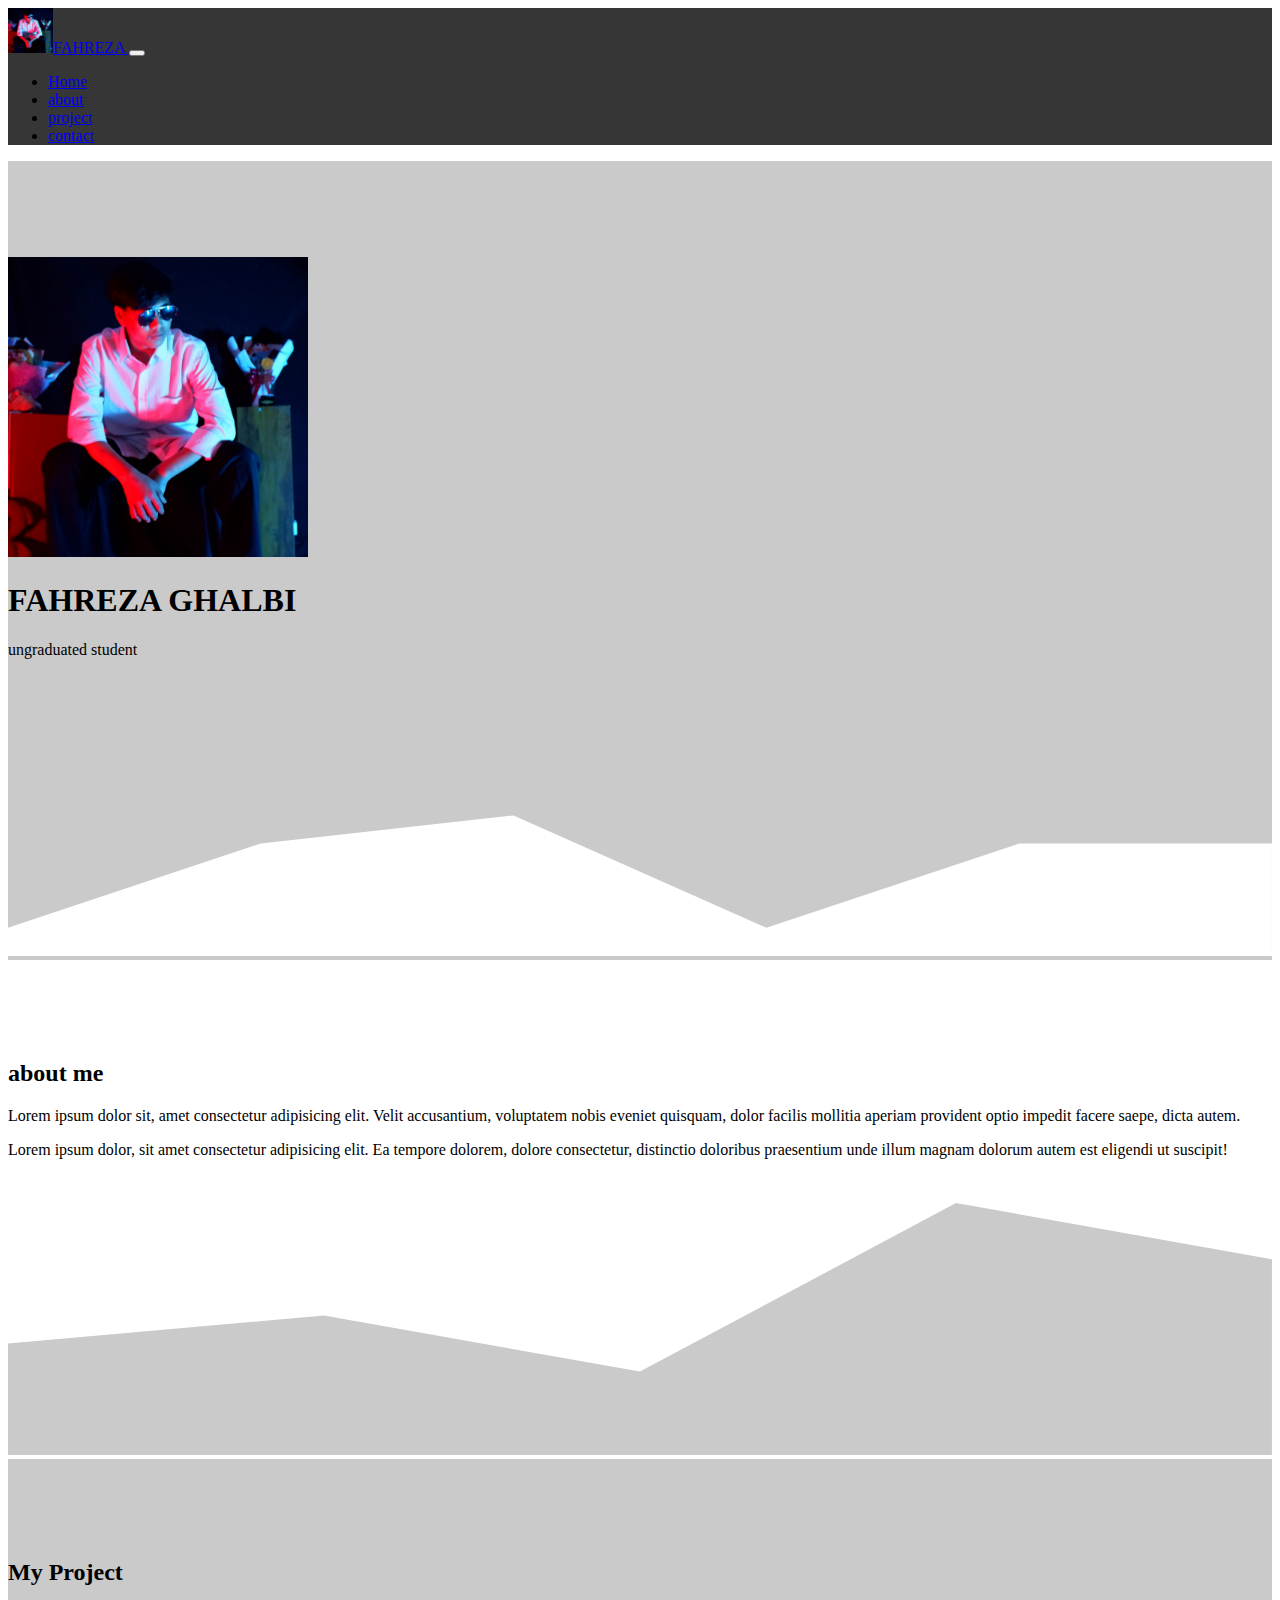
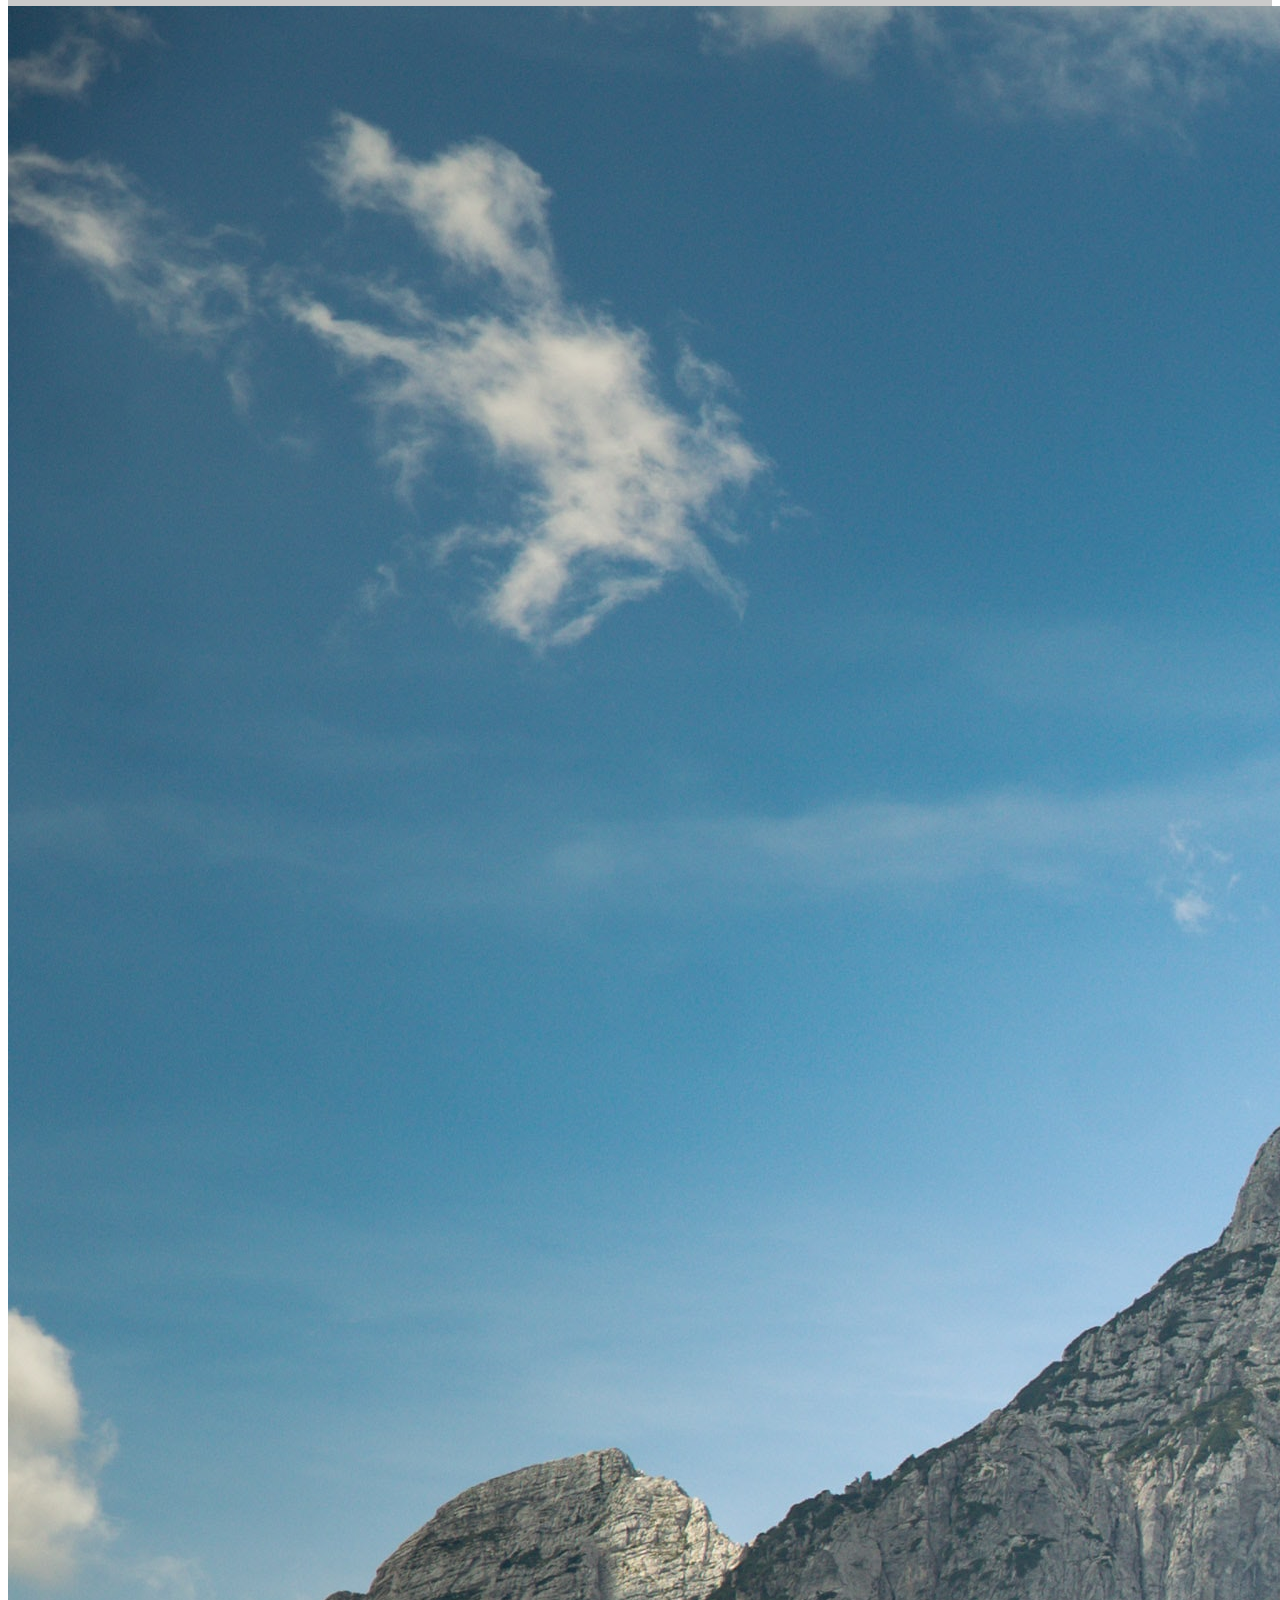
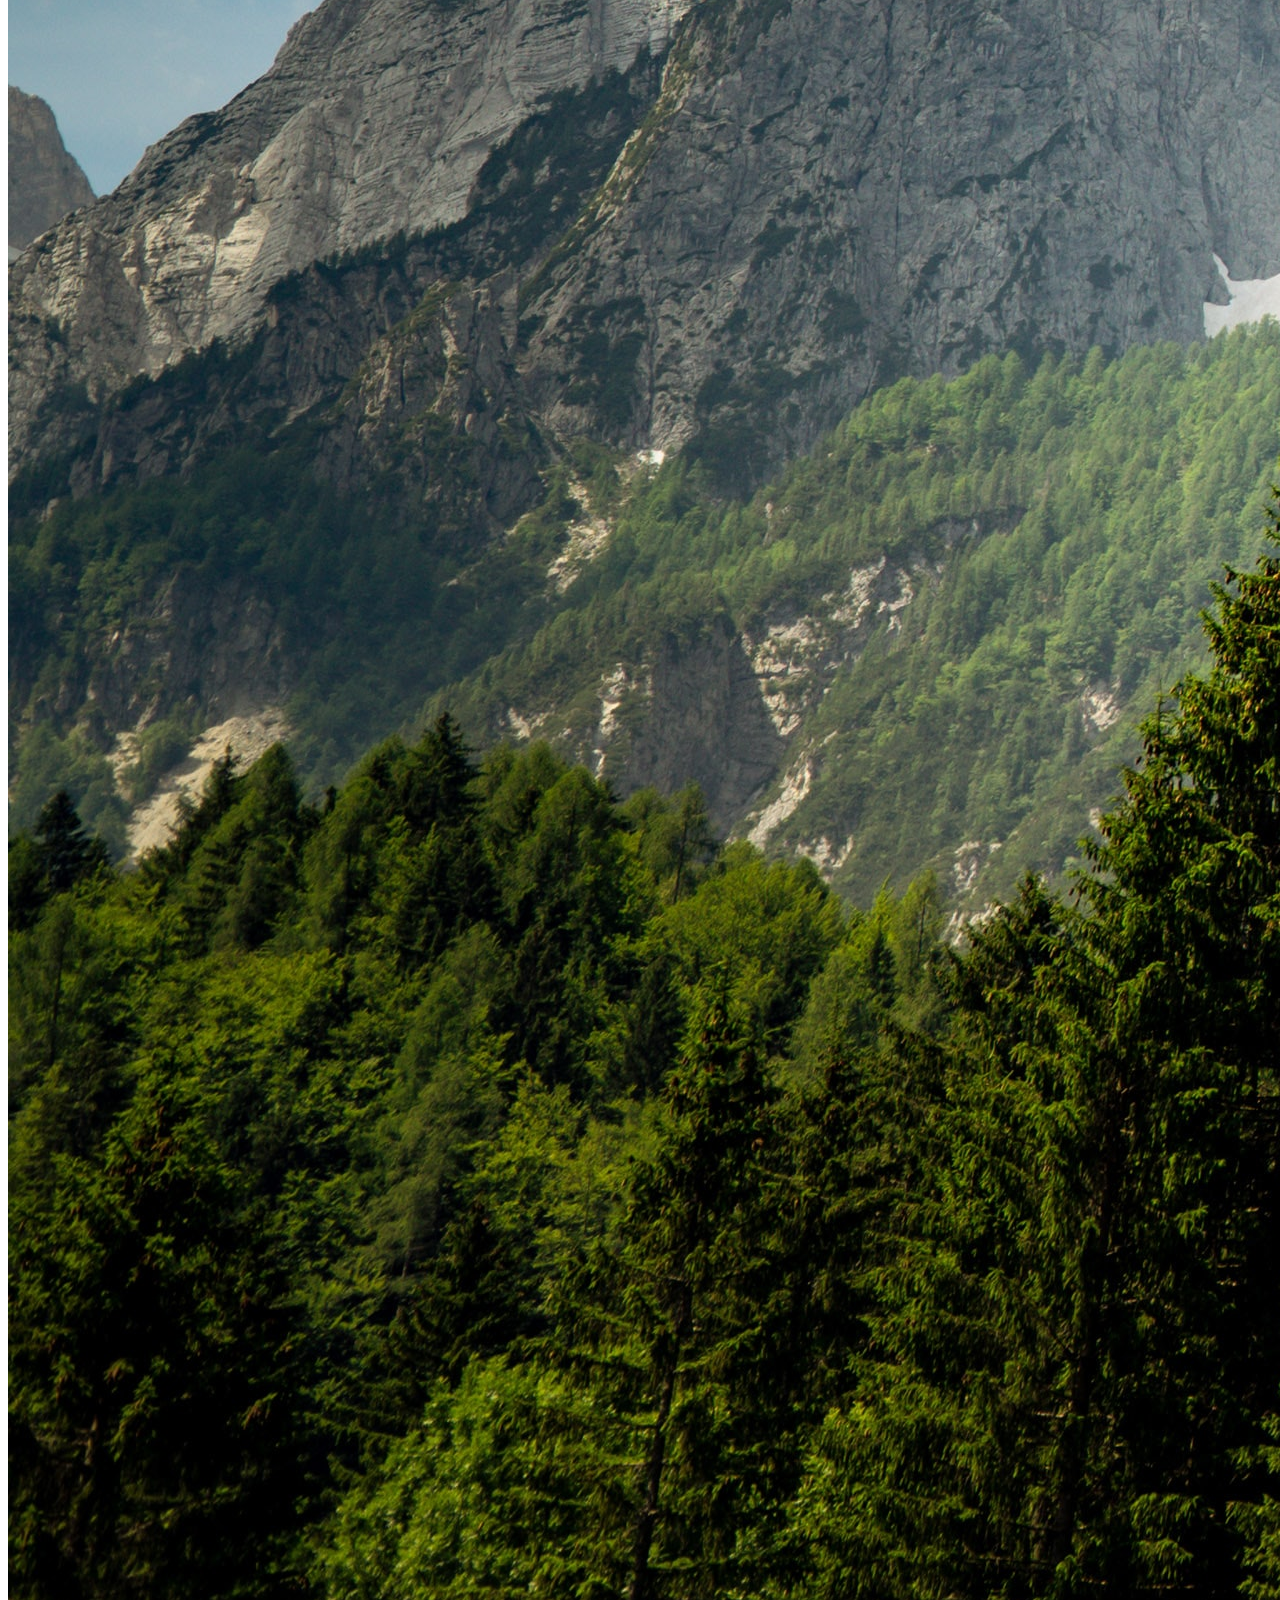
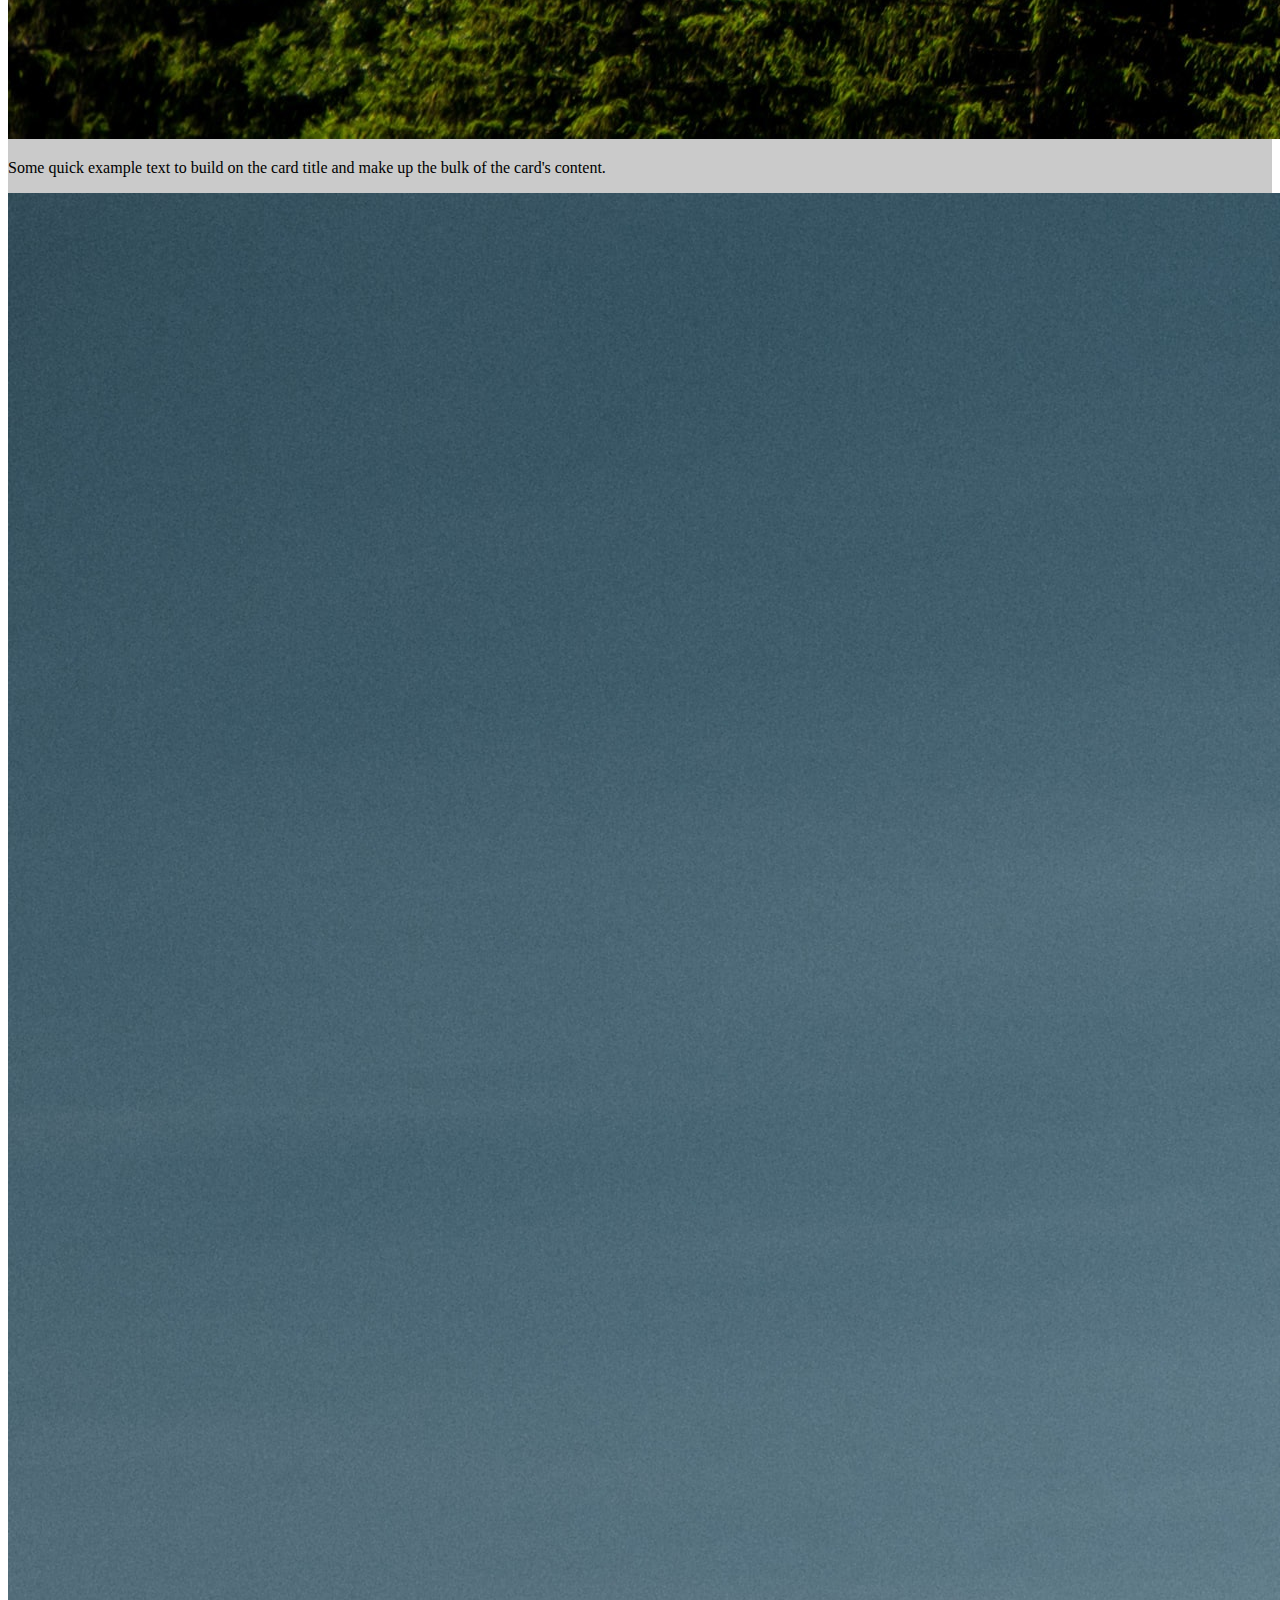
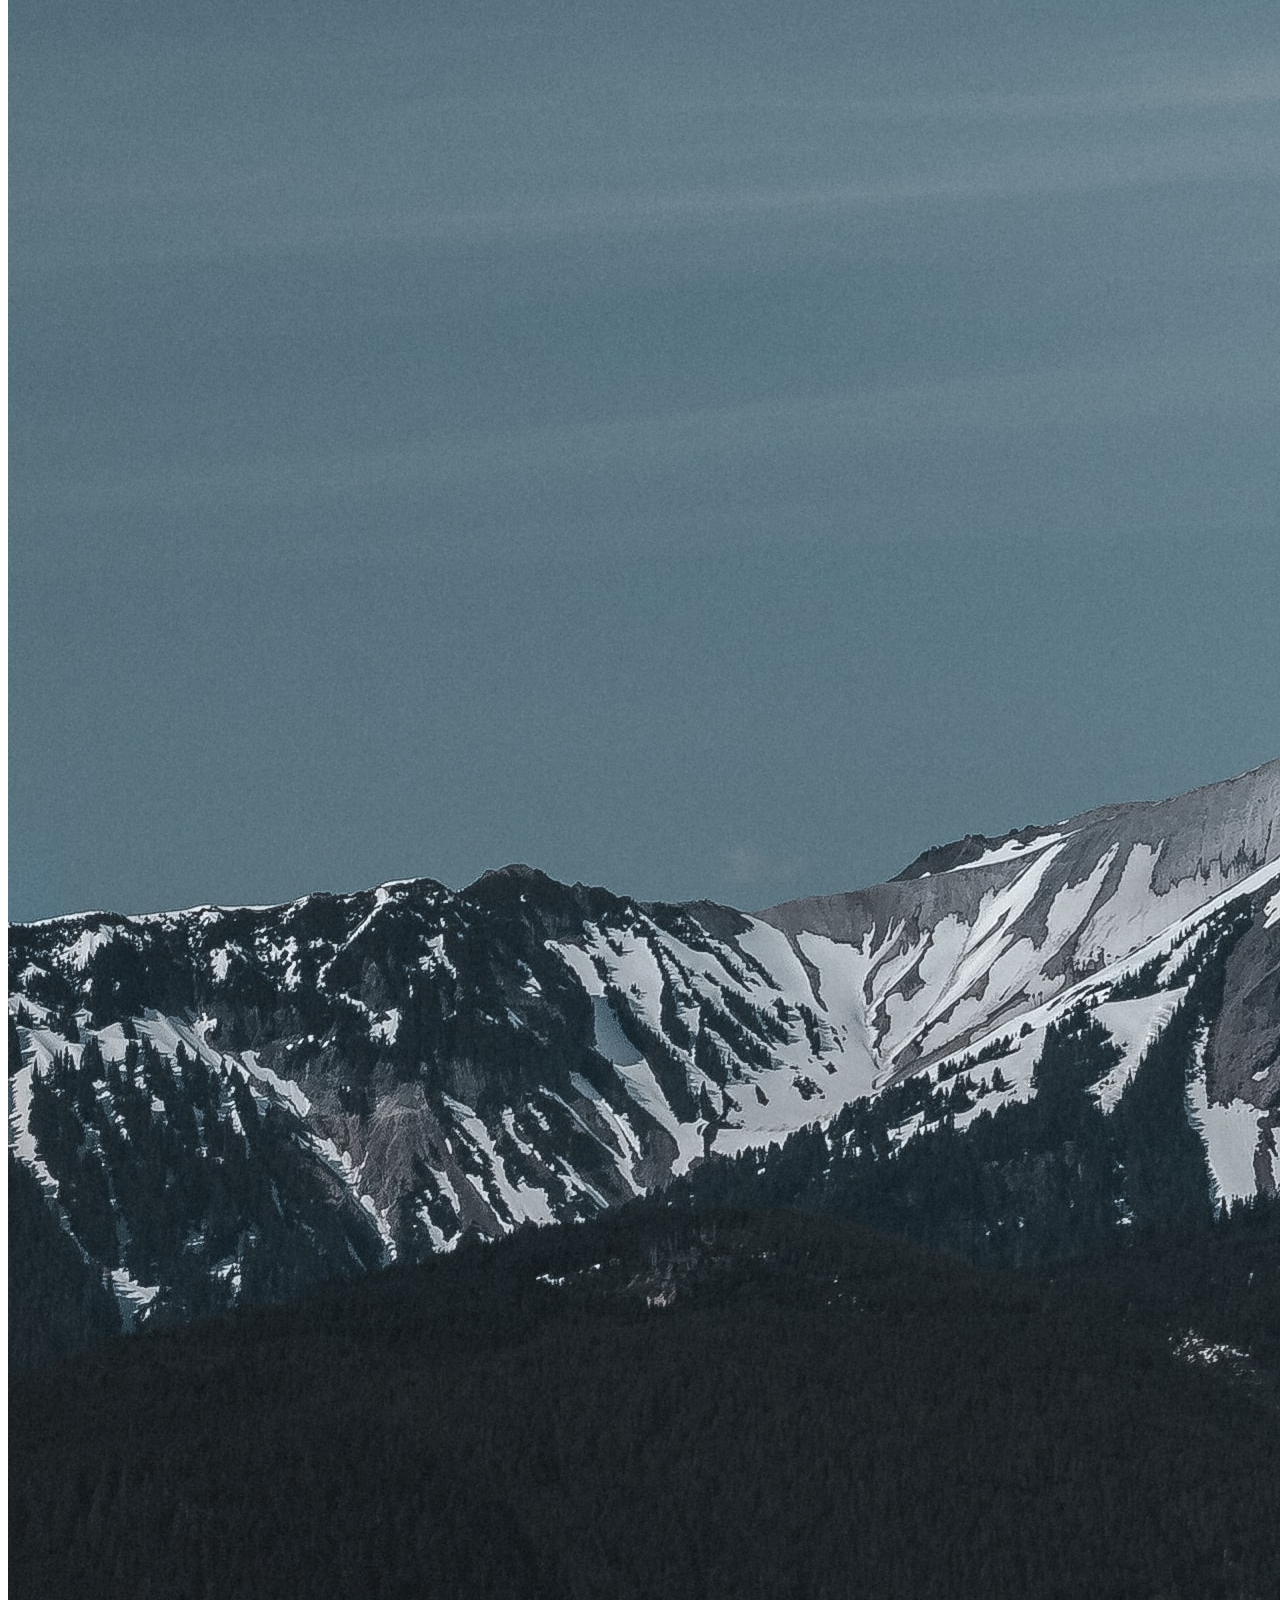
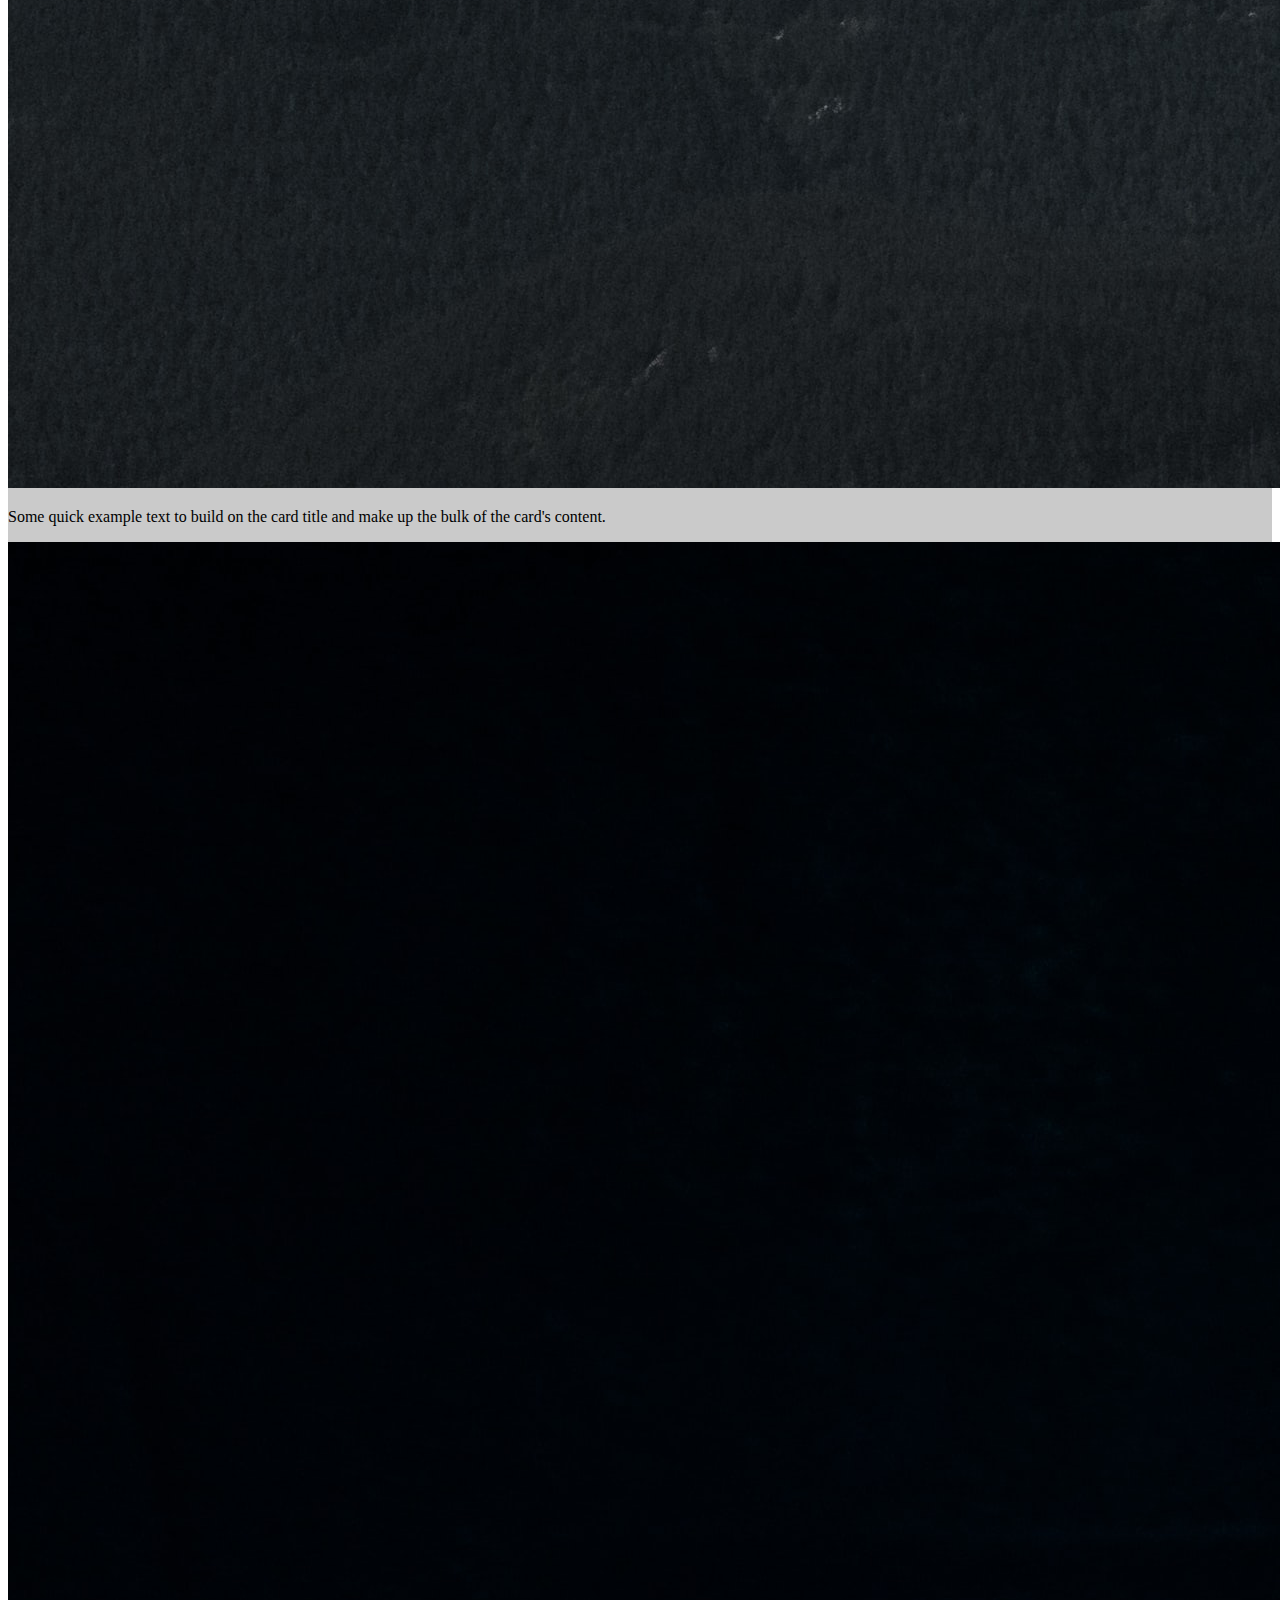
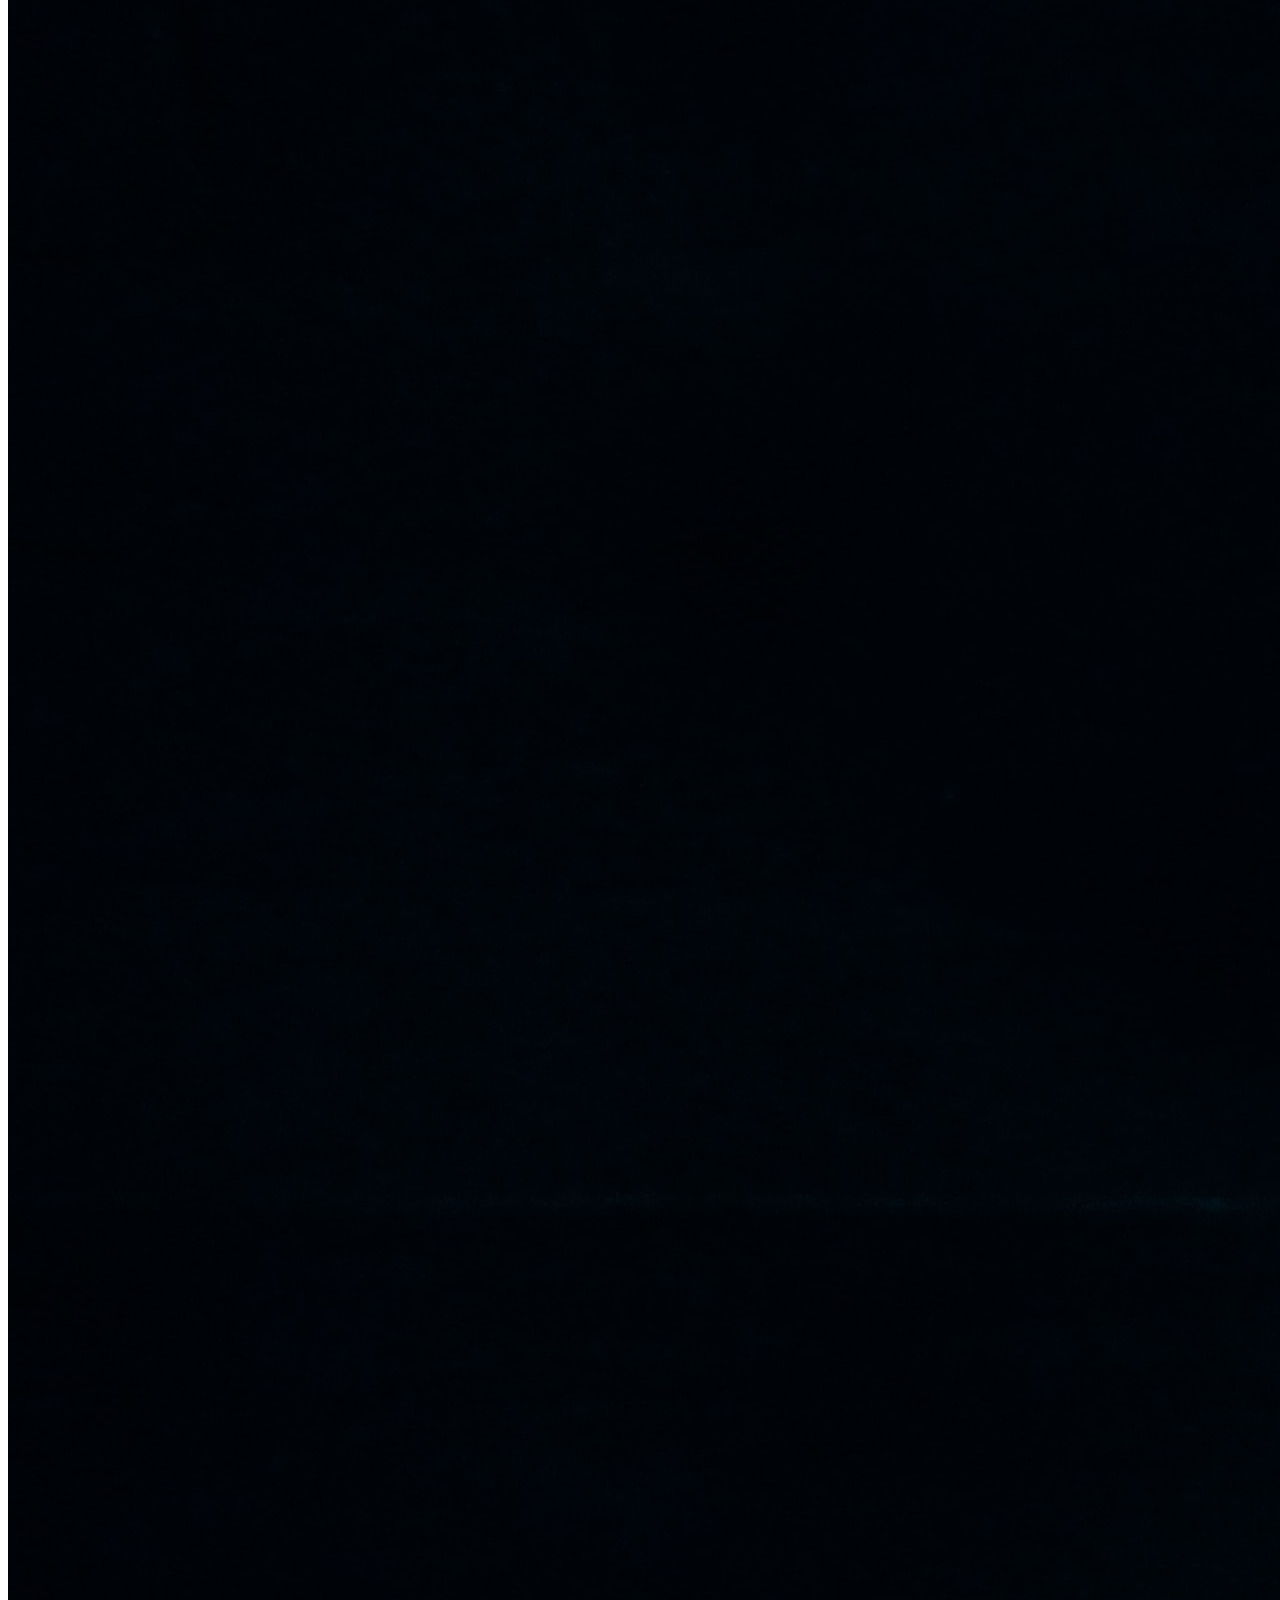
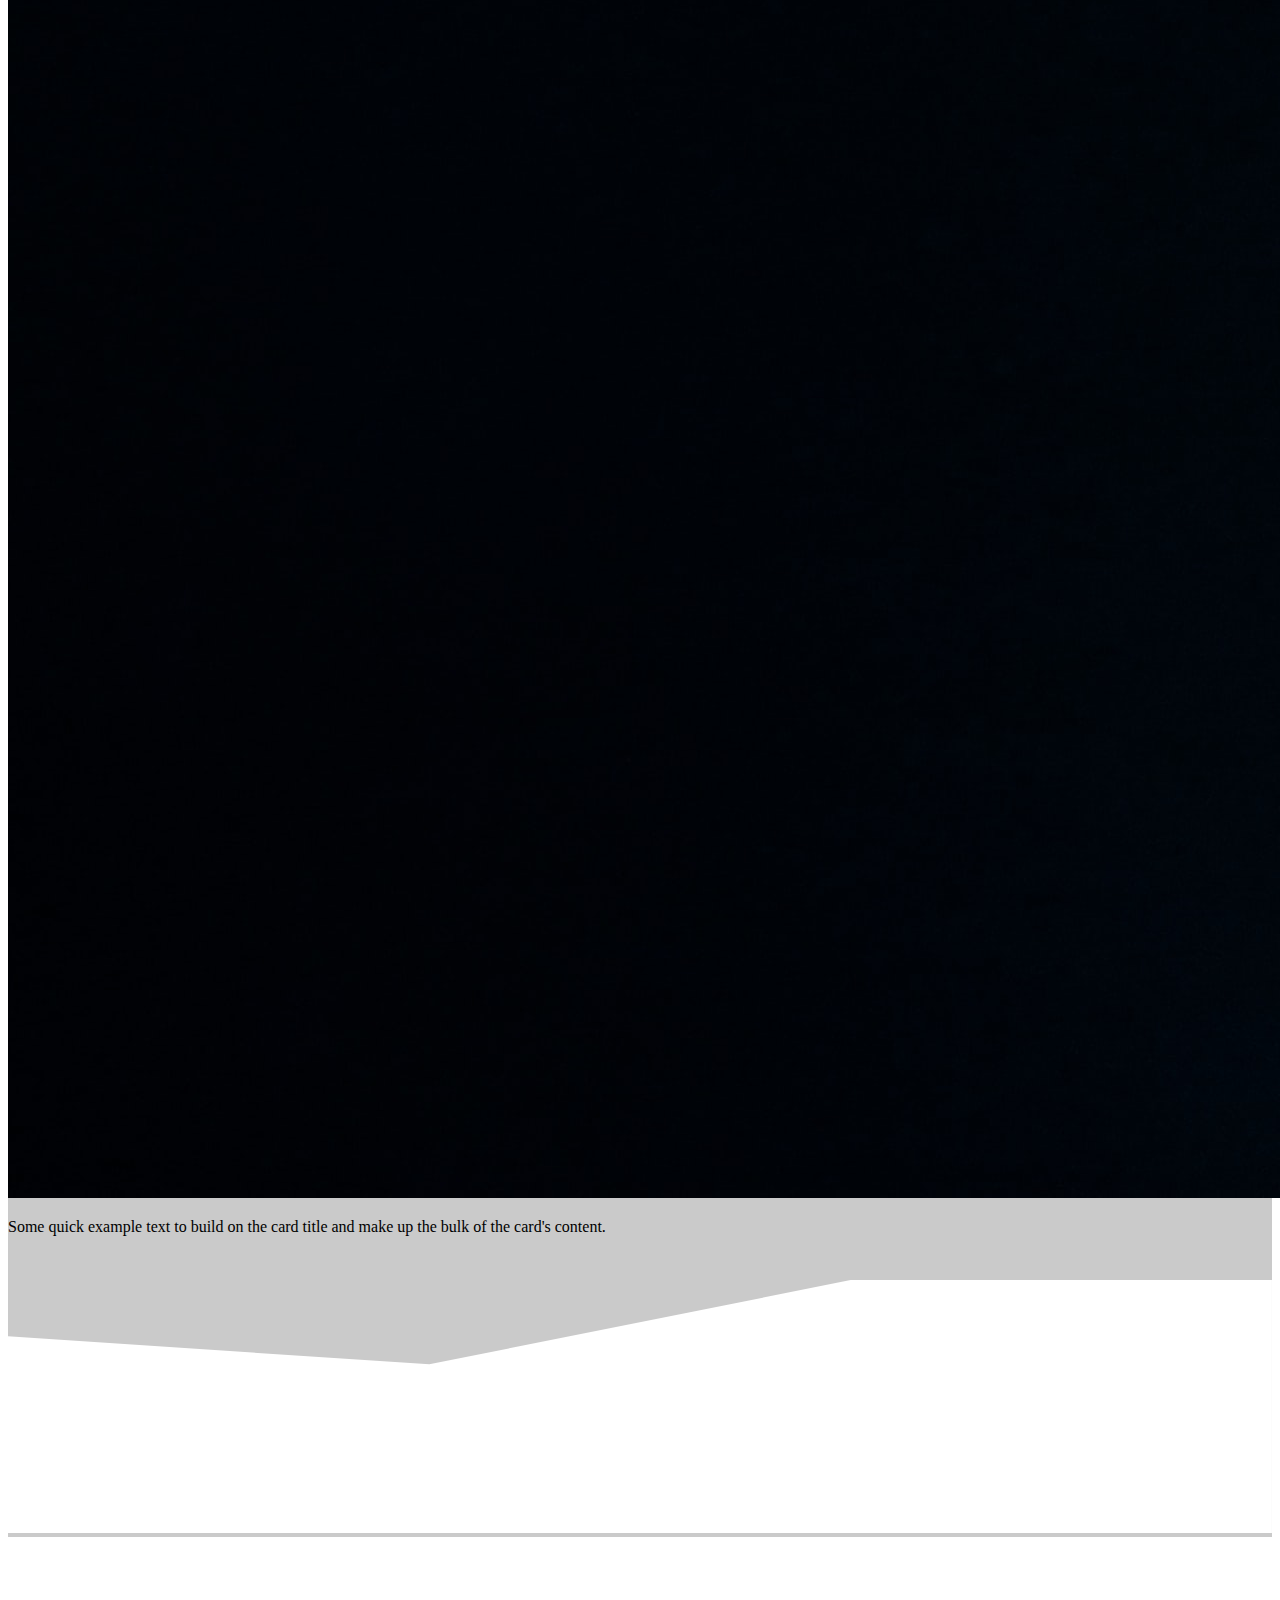
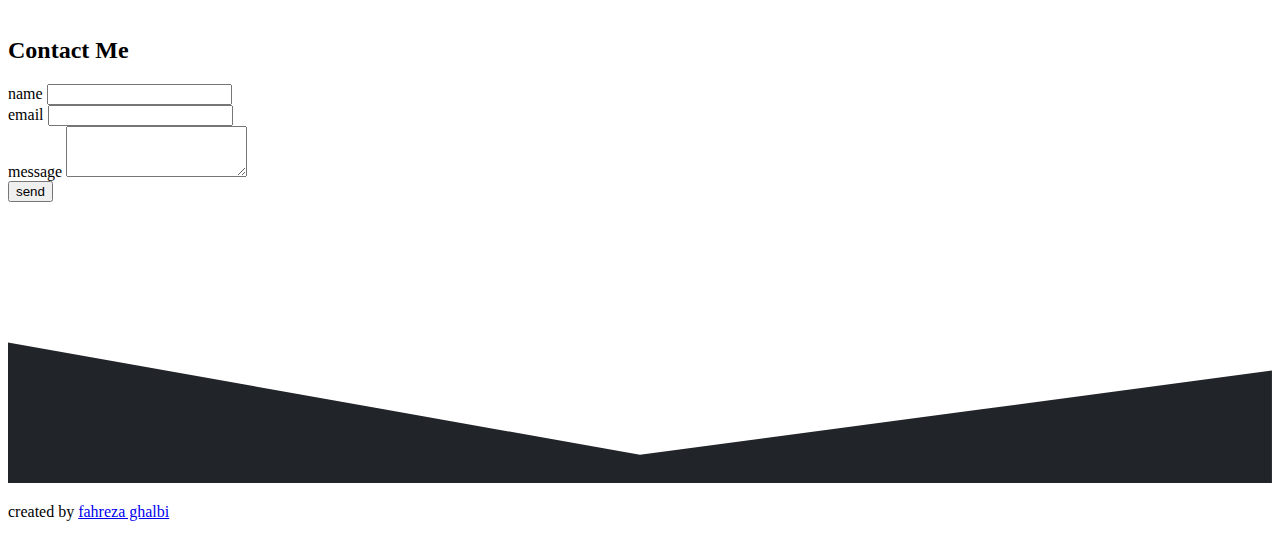
<file: index.html>
<!DOCTYPE html>
<html lang="en">
  <head>
    <meta charset="utf-8" />
    <meta name="viewport" content="width=device-width, initial-scale=1" />

    <link
      href="https://cdn.jsdelivr.net/npm/bootstrap@5.1.3/dist/css/bootstrap.min.css"
      rel="stylesheet"
      integrity="sha384-1BmE4kWBq78iYhFldvKuhfTAU6auU8tT94WrHftjDbrCEXSU1oBoqyl2QvZ6jIW3"
      crossorigin="anonymous"
    />
    <!-- my css -->
    <link rel="stylesheet" href="style.css" />
    <!-- end my css -->


    <title>portofolio | fahreza ghalbi</title>
  </head>
  <body id="home">
    <!-- navbar -->
    <nav class="navbar navbar-expand-lg navbar-dark shadow-sm fixed-top" style="background-color: #363636 ">
      <div class="container">
        <a class="navbar-brand" href="#">
          <img src="img/fahreza.jpeg" alt="navbar-brand" width="45" class="rounded-circle pe-1">FAHREZA
        </a>
        <button
          class="navbar-toggler"
          type="button"
          data-bs-toggle="collapse"
          data-bs-target="#navbarNav"
          aria-controls="navbarNav"
          aria-expanded="false"
          aria-label="Toggle navigation"
        >
          <span class="navbar-toggler-icon"></span>
        </button>
        <div class="collapse navbar-collapse" id="navbarNav">
          <ul class="navbar-nav ms-auto">
            <li class="nav-item">
              <a class="nav-link active" aria-current="page" href="#home">Home</a>
            </li>
            <li class="nav-item">
              <a class="nav-link" href="#about">about</a>
            </li>
            <li class="nav-item">
              <a class="nav-link" href="#project">project</a>
            </li>
            <li class="nav-item">
              <a class="nav-link" href="#contact">contact</a>
            </li>
          
            </li>
          </ul>
        </div>
      </div>
    </nav>
    <!-- navbar end -->

    <!-- heroes -->
    <section class="jumbotron text-center pb-0">
      <img src="img/fahreza.jpeg" alt="fahreza" width="300" 
      class="rounded-circle img-thumbnail"/>
        <h1 class="display-4">FAHREZA GHALBI</h1>
        <p class="lead">ungraduated student</p>
        <svg xmlns="http://www.w3.org/2000/svg" viewBox="0 0 1440 320"><path fill="#ffffff" fill-opacity="1" d="M0,288L288,192L576,160L864,288L1152,192L1440,192L1440,320L1152,320L864,320L576,320L288,320L0,320Z"></path></svg>
      </section>
    <!-- end heroes -->

    <!-- about -->
    <section id="about">
      <div class="container">
       <div class="row text-center mb-3 ">
         <div class="col">
           <h2> about me</h2>
         </div>
       </div>
       <div class="row justify-content-evenly fs-5 text-center">
         <div class="col-md-4 mb-3">
           <p>Lorem ipsum dolor sit, amet consectetur adipisicing elit. Velit accusantium, voluptatem nobis eveniet quisquam, dolor facilis mollitia aperiam provident optio impedit facere saepe, dicta autem.</p>
         </div>
         <div class="col-md-4 mb-3">
           <p>Lorem ipsum dolor, sit amet consectetur adipisicing elit. Ea tempore dolorem, dolore consectetur, distinctio doloribus praesentium unde illum magnam dolorum autem est eligendi ut suscipit!</p>
         </div>
       </div>
      </div>
      <svg xmlns="http://www.w3.org/2000/svg" viewBox="0 0 1440 320"><path fill="#cacaca" fill-opacity="1" d="M0,192L360,160L720,224L1080,32L1440,96L1440,320L1080,320L720,320L360,320L0,320Z"></path></svg>
    </section>
    <!-- end about -->

    <!-- project -->
    <section id="project">
      <div class="continer">
        <div class="row text-center mb-3">
          <div class="col">
            <h2>My Project</h2>
          </div>
        </div>
        <div class="row justify-content-center">
          <div class="col-md-3 mb-3">
            <div class="card">
              <img src="img/project/1.jpg" class="card-img-top" alt="1" >
              <div class="card-body">
                <p class="card-text">Some quick example text to build on the card title and make up the bulk of the card's content.</p>
              </div>
            </div>
          </div>
          <div class="col-md-3 mb-3">
            <div class="card">
              <img src="img/project/2.jpg" class="card-img-top" alt="2">
              <div class="card-body">
                <p class="card-text">Some quick example text to build on the card title and make up the bulk of the card's content.</p>
              </div>
            </div>
          </div>
          <div class="col-md-3 mb-3">
            <div class="card">
              <img src="img/project/3.jpg" class="card-img-top" alt="3">
              <div class="card-body">
                <p class="card-text">Some quick example text to build on the card title and make up the bulk of the card's content.</p>
              </div>
            </div>
          </div>
        </div>
      </div>
      <svg xmlns="http://www.w3.org/2000/svg" viewBox="0 0 1440 320"><path fill="#ffffff" fill-opacity="1" d="M0,96L480,128L960,32L1440,32L1440,320L960,320L480,320L0,320Z"></path></svg>
    </section>
    <!-- end project -->

    <!-- contact -->
    <section id="contact">
      <div class="container">
        <div class="row text-center mb-3">
          <div class="col">
            <h2>Contact Me</h2>
          </div>
        </div>
        <div class="row justify-content-center">
         <div class="col-md-7">
          <form>
            <div class="mb-2">
              <label for="name" class="form-label">name</label>
              <input type="text" class="form-control" id="name" aria-describedby="name">   
            </div>        
            <div class="mb-2">
              <label for="email" class="form-label">email</label>
              <input type="email" class="form-control" id="email" aria-describedby="email">   
            </div>  
            <div class="mb-2">
              <label for="message" class="form-label">message</label>
              <textarea class="form-control" id="message" rows="3"></textarea>
            </div>      
            <button type="submit" class="btn btn-dark bg-black">send</button>
          </form>
         </div> 
        </div>
      </div>
      <svg xmlns="http://www.w3.org/2000/svg" viewBox="0 0 1440 320"><path fill="#212529" fill-opacity="1" d="M0,160L720,288L1440,192L1440,320L720,320L0,320Z"></path></svg>
    </section>
    <!-- end contact -->

    <!-- footer -->
    <footer class="bg-dark text-white pb-5 pt-lg-1 text-center">
      <p>created by <a href="https://www.instagram.com/rezaghalbi/" class="text-white">fahreza ghalbi</a></p>
    </footer>
    <!-- end footer -->

    <script
      src="https://cdn.jsdelivr.net/npm/bootstrap@5.1.3/dist/js/bootstrap.bundle.min.js"
      integrity="sha384-ka7Sk0Gln4gmtz2MlQnikT1wXgYsOg+OMhuP+IlRH9sENBO0LRn5q+8nbTov4+1p"
      crossorigin="anonymous"
    ></script>
  </body>
</html>
</file>
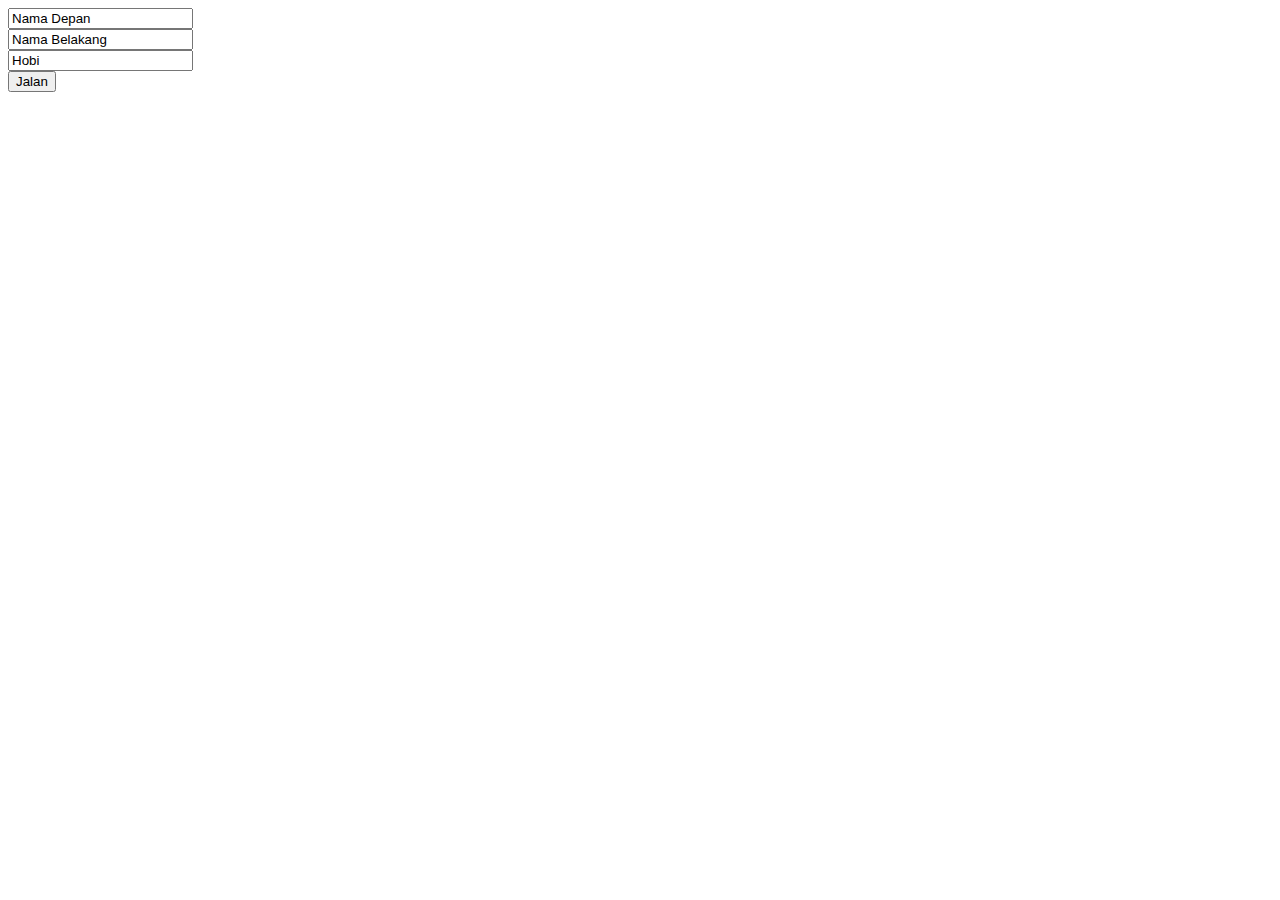
<file: java.html>
<!DOCTYPE html>
<html lang="en">
  <head>
    <meta charset="UTF-8" />

    <title>Javascript Event | UAS RW UTY</title>
  </head>

  <body>
    <input type="”text”" value="Nama Depan" /><br />
    <input type="”text”" value="Nama Belakang" /><br />
    <input type="”text”" value="Hobi" /><br />
    <button type="”button”" name="”button”">Jalan</button>
    <script>
      function input() {
        return document.getElementsByTagName('input');
      }
      console.log(input());
    </script>
  </body>
</html>
</file>
<file: style.css>
.jumbotron {
  padding-top: 6rem;
  background-color: #cacaca;
}
#project {
  background-color: #cacaca;
}

section {
  padding-top: 5rem;
}
</file>
